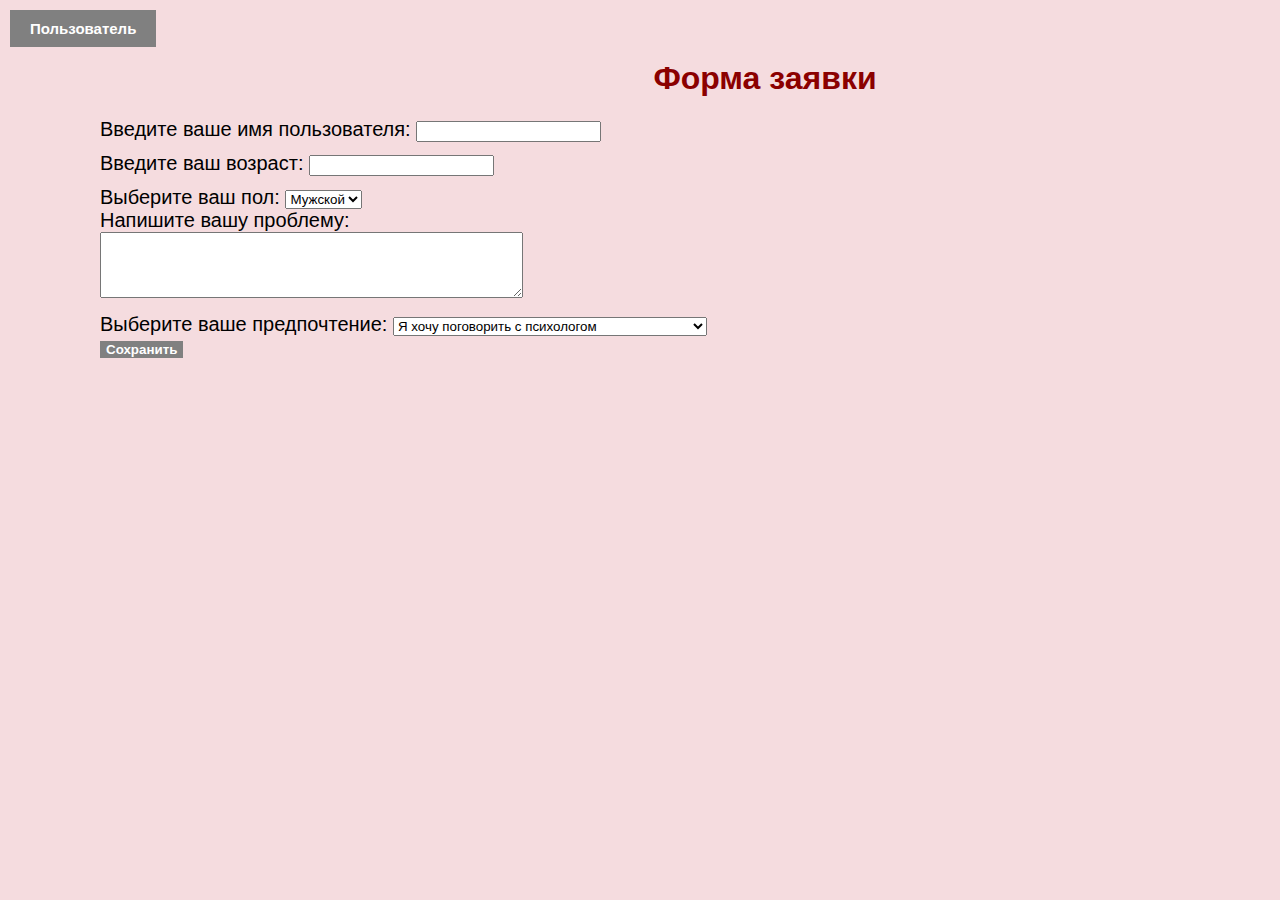
<file: applicationform.html>
<!DOCTYPE html>
<html lang="en">
<head>
  <meta charset="UTF-8">
  <meta name="viewport" content="width=device-width, initial-scale=1.0">
  <title>Психологическая онлайн помощь</title>
  <style>
    body {
      font-family: Arial, sans-serif;
      margin: 0;
      padding: 0;
      background-color: rgba(215, 116, 128, 0.2549019607843137); /* Цвет фона */
    }

    form {
      margin-bottom: 20px;
    }

    /* Стили для панели пользователя */
    .user-panel {
      display: none;
      position: absolute;
      top: 40px; /* Расположение панели относительно верхнего края */
      left: 10px; /* Расположение панели относительно левого края */
      background-color: #ffc0cb; /* Светло-розовый цвет */
      border: 1px solid #ccc;
      padding: 20px; /* Увеличим отступы */
      z-index: 1; /* Для управления порядком слоев */
      width: 250px; /* Увеличим ширину панели */
    }

    .user-button {
      position: fixed;
      top: 10px;
      left: 10px;
      background-color: #808080; /* Серый цвет для кнопки */
      color: #fff; /* Белый цвет текста */
      border: none;
      padding: 10px 20px; /* Увеличим отступы */
      cursor: pointer;
      font-family: "Comic Sans MS", cursive, sans-serif;
      font-weight: bold; /* Жирный шрифт */
      font-size: 15px;
    }

    .user-button:hover {
      background-color: #a9a9a9; /* Изменение цвета при наведении */
    }

    .user-panel button {
      background-color: #808080; /* Серый цвет для кнопок */
      color: #fff; /* Белый цвет текста */
      border: none;
      padding: 10px 20px; /* Увеличим отступы */
      margin-right: 10px; /* Добавим отступ между кнопками */
      cursor: pointer;
    }

    .user-panel button:hover {
      background-color: #a9a9a9; /* Изменение цвета при наведении */
    }

    #applicationForm {
      margin-left: 100px;
      font-family: "Comic Sans MS", cursive, sans-serif;
      font-size: 20px; /* Размер шрифта для формы */
    }

    #applicationForm label,
    #applicationForm input,
    #applicationForm textarea {
      margin-bottom: 10px; /* Увеличиваем расстояние между элементами */
    }

    h1 {
      font-family: "Comic Sans MS", cursive, sans-serif;
      color: darkred; /* Цвет текста */
      text-align: center; /* Выравнивание по центру */
      margin-top: 60px;
      margin-left: 250px;
    }

    #saveBtn {
      font-family: "Comic Sans MS", cursive, sans-serif;
      font-weight: bold; /* Жирный шрифт */
      background-color: #808080; /* Серый цвет для кнопки */
      color: #fff; /* Белый цвет текста */
      border: none;
    }
  </style>
</head>
<body>
  <!-- Кнопка "Пользователь" в верхнем левом углу -->
  <button id="userButton" class="user-button" onclick="displayUserPanel()">Пользователь</button>

  <div id="userPanel" class="user-panel">
    <h2>Данные пользователя:</h2>
    <div id="userData"></div>
    <button onclick="editUserData()">Изменить данные</button>
    <button onclick="deleteUserData()" style="margin-top: 8px;">Удалить</button>
  </div>

  <!-- Обертка для содержимого формы -->
  <div class="content-wrapper">
    <h1> Форма заявки</h1>
    <!-- Форма заявки -->
    <form id="applicationForm">
      <label for="name">Введите ваше имя пользователя:</label>
      <input type="text" id="name" required><br>

      <label for="age">Введите ваш возраст:</label>
      <input type="number" id="age" required><br>

      <label for="gender">Выберите ваш пол:</label>
      <select id="gender" required>
        <option value="male">Мужской</option>
        <option value="female">Женский</option>
        <option value="other">Другое</option>
      </select><br>

      <label for="issue">Напишите вашу проблему:</label><br>
      <textarea id="issue" rows="4" cols="50" required></textarea><br>

      <label for="preference">Выберите ваше предпочтение:</label>
      <select id="preference" required>
        <option value="psychologist">Я хочу поговорить с психологом</option>
        <option value="peer">Я хочу поговорить с человеком моего возраста</option>
        <option value="no_psychologist">Я не хочу беседовать с психологом</option>
        <option value="social_media">Я хочу связаться с психологом через соц.сеть</option>
      </select><br>

      <button type="button" id="saveBtn" onclick="saveUserData()">Сохранить</button>
    </form>
  </div>

  <script>
    function saveUserData() {
      // Получаем данные из формы
      var name = document.getElementById('name').value;
      var age = document.getElementById('age').value;
      var gender = document.getElementById('gender').value;
      var issue = document.getElementById('issue').value;
      var preference = document.getElementById('preference').value;

      // Формируем объект с данными пользователя
      var userData = {
        name: name,
        age: age,
        gender: gender,
        issue: issue,
        preference: preference
      };

      // Преобразуем объект в строку JSON и сохраняем в localStorage
      localStorage.setItem('userData', JSON.stringify(userData));
    }

    // Функция для отображения данных пользователя при нажатии на кнопку "Пользователь"
    function displayUserPanel() {
      // Получаем данные из localStorage
      var userDataString = localStorage.getItem('userData');

      // Проверяем, есть ли сохраненные данные
      if (userDataString) {
        // Преобразуем строку JSON обратно в объект
        var userData = JSON.parse(userDataString);

        // Формируем сообщение с данными пользователя
        var userDataMessage = `
          Имя пользователя: ${userData.name}<br>
          Возраст: ${userData.age}<br>
          Пол: ${userData.gender}<br>
          Проблема: ${userData.issue}<br>
          Предпочтение: ${userData.preference}
        `;

        // Выводим сообщение с данными пользователя
        document.getElementById('userData').innerHTML = userDataMessage;

        // Показываем панель пользователя
        document.getElementById('userPanel').style.display = 'block';
      } else {
        alert('Данные пользователя не найдены.');
      }
    }

    // Функция для редактирования данных пользователя
    function editUserData() {
      var userDataString = localStorage.getItem('userData');
      if (userDataString) {
        // Преобразуем строку JSON обратно в объект
        var userData = JSON.parse(userDataString);

        // Заполняем поля формы сохраненными данными
        document.getElementById('name').value = userData.name;
        document.getElementById('age').value = userData.age;
        document.getElementById('gender').value = userData.gender;
        document.getElementById('issue').value = userData.issue;
        document.getElementById('preference').value = userData.preference;
      } else {
        alert('Данные пользователя не найдены.');
      }
    }

    // Функция для удаления сохраненных данных
    function deleteUserData() {
      localStorage.removeItem('userData');
      alert('Данные пользователя удалены.');
      // Очистка данных пользователя на странице
      document.getElementById('userData').innerHTML = '';
      // Скрытие панели пользователя
      document.getElementById('userPanel').style.display = 'none';
    }
  </script>
</body>
</html>
</file>
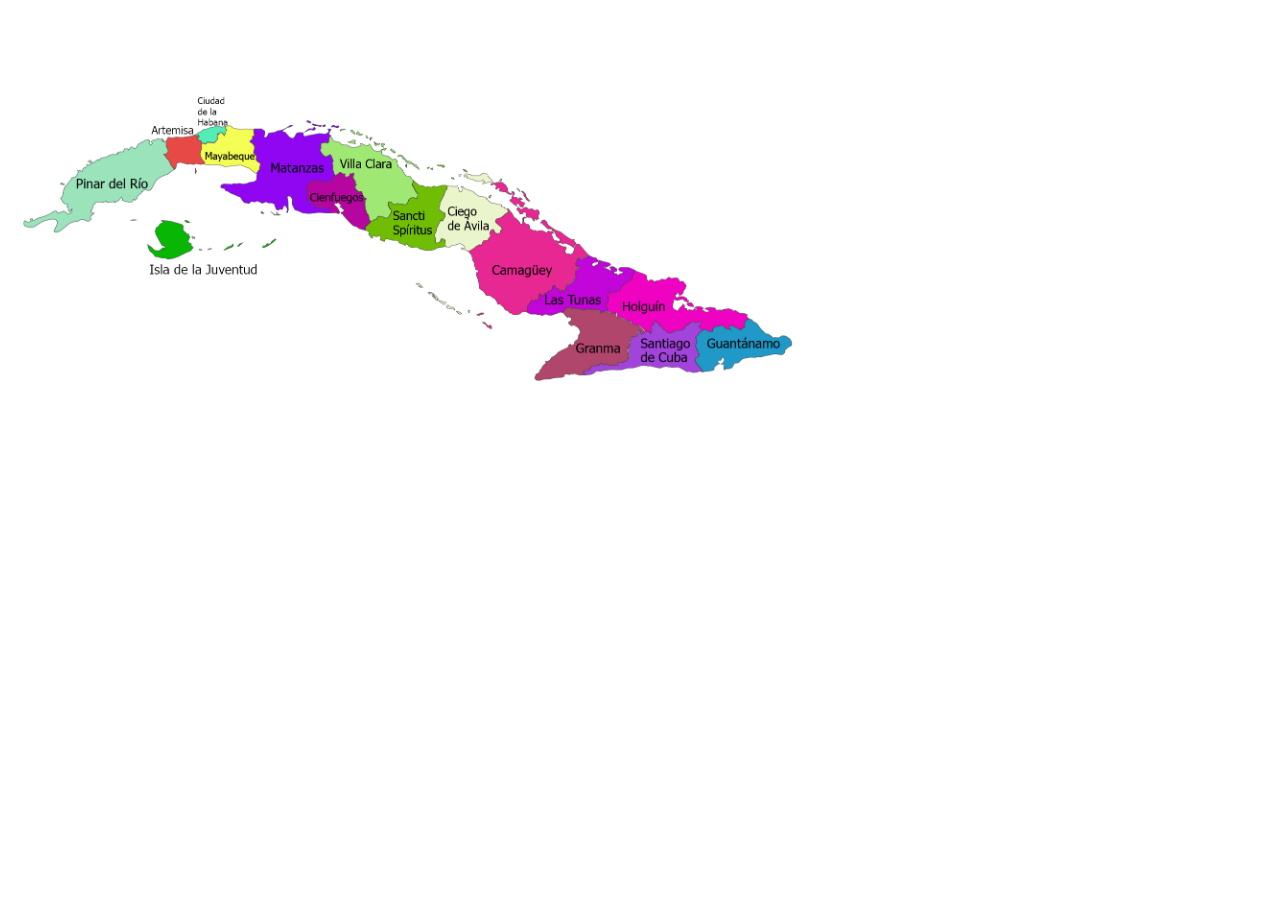
<file: mapCuba.html>
<!DOCTYPE html>
<html lang="en">
<head>
<meta charset="UTF-8">
<meta name="viewport" content="width=device-width, initial-scale=1.0">
<title>Интерактивная карта Кубы</title>
<script src="https://code.jquery.com/jquery-3.6.0.min.js"></script>
<style>
    /* Стили для карты */
    #map {
        position: relative;
    }
    /* Стили для областей */
    .region {
        position: absolute;
        cursor: pointer;
        border: 1px solid transparent;
    }
    /* Стили для всплывающего блока */
    .info-box {
        display: none;
        position: absolute;
        background-color: #fff;
        padding: 10px;
        border: 1px solid #ccc;
        border-radius: 5px;
        box-shadow: 0 2px 5px rgba(0,0,0,0.2);
    }
	
	.region:hover {
    background-color: rgba(255, 255, 255, 0);
	}
</style>
</head>
<body>

<div id="map">
    <img src="img/map.png" alt="Карта Кубы" style="width: 800px; height: auto;">
    <div class="region" id="havana" style="top: 95px; left: 196px; width: 20px; height: 40px;"></div>
    <div class="region" id="pinar-del-rio" style="top: 150px; left: 70px; width: 80px; height: 40px;"></div>
    <div class="region" id="matanzas" style="top: 120px; left: 245px; width: 50px; height: 70px;"></div>
	<div class="region" id="mayabeque" style="top: 115px; left: 205px; width: 40px; height: 43px;"></div>
	<div class="region" id="artemisa" style="top: 120px; left: 166px; width: 25px; height: 30px;"></div>
	<div class="region" id="villa-clara" style="top: 110px; left: 335px; width: 50px; height: 60px;"></div>
	<div class="region" id="cienfuegos" style="top: 165px; left: 310px; width: 40px; height: 40px;"></div>
	<div class="region" id="sancti-spiritus" style="top: 190px; left: 370px; width: 45px; height: 45px;"></div>
	<div class="region" id="ciego-de-avila" style="top: 175px; left: 430px; width: 45px; height: 55px;"></div>
	<div class="region" id="camaguey" style="top: 230px; left: 480px; width: 60px; height: 50px;"></div>
	<div class="region" id="las-tunas" style="top: 270px; left: 540px; width: 40px; height: 30px;"></div>
	<div class="region" id="holguin" style="top: 270px; left: 620px; width: 40px; height: 40px;"></div>
	<div class="region" id="granma" style="top: 310px; left: 560px; width: 55px; height: 50px;"></div>
	<div class="region" id="santiago-de-cuba" style="top: 320px; left: 635px; width: 50px; height: 40px;"></div>
	<div class="region" id="guanta" style="top: 320px; left: 695px; width: 60px; height: 40px;"></div>
	<div class="region" id="isla-de-la-juventud" style="top: 210px; left: 145px; width: 40px; height: 40px;"></div>
</div>

<div class="info-box" id="info-havana" style="top: 220px; left: 280px;">
    <h3>Гавана (La Habana)</h3>
    <p>Название главного города: Гавана (La Habana)</p>
    <p>Название местности: Прибрежные районы</p>
    <p>Количество сайтов психологической помощи в данной области: 25</p>
    <p>Номер телефона: 87056249118</p>
    <p>График работы: Пн-Пт: 6:00-23:00</p>
</div>

<div class="info-box" id="info-pinar-del-rio" style="top: 200px; left: 120px;">
    <h3>Пинар-дель-Рио</h3>
    <p>Название главного города: Пинар-дель-Рио</p>
    <p>Название местности: Горные районы</p>
    <p>Количество сайтов психологической помощи в данной области: 15</p>
    <p>Номер телефона: 87056249118</p>
    <p>График работы: Пн-Пт: 6:00-23:00</p>
</div>

<div class="info-box" id="info-matanzas" style="top: 270px; left: 420px;">
    <h3>Матансас (Matanzas)</h3>
    <p>Название главного города: Карденас</p>
    <p>Название местности: Побережье Верхнего Кубы</p>
    <p>Количество сайтов психологической помощи в данной области: 20</p>
    <p>Номер телефона: 87056249118</p>
    <p>График работы: Пн-Пт: 6:00-23:00</p>
</div>

<div class="info-box" id="info-mayabeque" style="top: 200px; left: 220px;">
    <h3>Маябеке (Mayabeque)</h3>
    <p>Название главного города: Сал-Хосе-де-лас-Лахас</p>
    <p>Название местности: Побережье</p>
    <p>Количество сайтов психологической помощи в данной области: 18</p>
    <p>Номер телефона: 87056249118</p>
    <p>График работы: Пн-Пт: 6:00-23:00</p>
</div>

<div class="info-box" id="info-artemisa" style="top: 210px; left: 220px;">
    <h3>Артемиса (Artemisa)</h3>
    <p>Название главного города: Артемиса (Artemisa)</p>
    <p>Название местности: Побережье</p>
    <p>Количество сайтов психологической помощи в данной области: 25</p>
    <p>Номер телефона: 87056249118</p>
    <p>График работы: Пн-Пт: 6:00-23:00</p>
</div>

<div class="info-box" id="info-villa-clara" style="top: 250px; left: 300px;">
    <h3>Вилья-Клара (Villa-clara)</h3>
    <p>Название главного города: Санта-Клара</p>
    <p>Название местности: Центральная часть</p>
    <p>Количество сайтов психологической помощи в данной области: 25</p>
    <p>Номер телефона: 87056249118</p>
    <p>График работы: Пн-Пт: 6:00-23:00</p>
</div>

<div class="info-box" id="info-cienfuegos" style="top: 250px; left: 300px;">
    <h3>Сьенфуэгос (Cienfuegos)</h3>
    <p>Название главного города: Сьенфуэгос</p>
    <p>Название местности: Прибрежные районы</p>
    <p>Количество сайтов психологической помощи в данной области: 25</p>
    <p>Номер телефона: 87056249118</p>
    <p>График работы: Пн-Пт: 6:00-23:00</p>
</div>

<div class="info-box" id="info-sancti-spiritus" style="top: 270px; left: 420px;">
    <h3>Санкти-Спиритус (Sancti-spiritus)</h3>
    <p>Название главного города: Санкти-Спиритус</p>
    <p>Название местности: Сельская местность</p>
    <p>Количество сайтов психологической помощи в данной области: 20</p>
    <p>Номер телефона: 87056249118</p>
    <p>График работы: Пн-Пт: 6:00-23:00</p>
</div>

<div class="info-box" id="info-ciego-de-avila" style="top: 270px; left: 420px;">
    <h3>Сьего-де-Авило (Ciego-de-avila)</h3>
    <p>Название главного города: Сьего-де-Авило</p>
    <p>Название местности: Центральная часть</p>
    <p>Количество сайтов психологической помощи в данной области: 20</p>
    <p>Номер телефона: 87056249118</p>
    <p>График работы: Пн-Пт: 6:00-23:00</p>
</div>

<div class="info-box" id="info-camaguey" style="top: 340px; left: 460px;">
    <h3>Камагуэй (Camaguey)</h3>
    <p>Название главного города: Камагуэй</p>
    <p>Название местности: Сельская местность</p>
    <p>Количество сайтов психологической помощи в данной области: 20</p>
    <p>Номер телефона: 87056249118</p>
    <p>График работы: Пн-Пт: 6:00-23:00</p>
</div>

<div class="info-box" id="info-las-tunas" style="top: 350px; left: 470px;">
    <h3>Лас-Тунас (Las-tunas)</h3>
    <p>Название главного города: Лас-Тунас</p>
    <p>Название местности: Сельская местность</p>
    <p>Количество сайтов психологической помощи в данной области: 20</p>
    <p>Номер телефона: 87056249118</p>
    <p>График работы: Пн-Пт: 6:00-23:00</p>
</div>

<div class="info-box" id="info-holguin" style="top: 370px; left: 560px;">
    <h3>Ольгин (Holguin)</h3>
    <p>Название главного города: Ольгин</p>
    <p>Название местности: Побережье</p>
    <p>Количество сайтов психологической помощи в данной области: 20</p>
    <p>Номер телефона: 87056249118</p>
    <p>График работы: Пн-Пт: 6:00-23:00</p>
</div>

<div class="info-box" id="info-granma" style="top: 390px; left: 540px;">
    <h3>Гранма (Granma)</h3>
    <p>Название главного города: Баямо</p>
    <p>Название местности: Побережье</p>
    <p>Количество сайтов психологической помощи в данной области: 20</p>
    <p>Номер телефона: 87056249118</p>
    <p>График работы: Пн-Пт: 6:00-23:00</p>
</div>

<div class="info-box" id="info-santiago-de-cuba" style="top: 390px; left: 550px;">
    <h3>Сантьяго-де-Куба (Santiago-de-cuba)</h3>
    <p>Название главного города: Сантьяго-де-Куба</p>
    <p>Название местности: Побережье</p>
    <p>Количество сайтов психологической помощи в данной области: 20</p>
    <p>Номер телефона: 87056249118</p>
    <p>График работы: Пн-Пт: 6:00-23:00</p>
</div>

<div class="info-box" id="info-guanta" style="top: 395px; left: 550px;">
    <h3>Гуантанамо (Guanta)</h3>
    <p>Название главного города: Гуантанамо</p>
    <p>Название местности: Прибрежные районы</p>
    <p>Количество сайтов психологической помощи в данной области: 25</p>
    <p>Номер телефона: 87056249118</p>
    <p>График работы: Пн-Пт: 6:00-23:00</p>
</div>

<div class="info-box" id="info-isla-de-la-juventud" style="top: 290px; left: 120px;">
    <h3>Нуэва Херона (Isla-de-la-juventud)</h3>
    <p>Название главного города: Нуэва Херона</p>
    <p>Название местности: Побережье</p>
    <p>Количество сайтов психологической помощи в данной области: 20</p>
    <p>Номер телефона: 87056249118</p>
    <p>График работы: Пн-Пт: 6:00-23:00</p>
</div>

<script>
    $(document).ready(function() {
        // Показываем всплывающий блок при наведении на область
        $(".region").hover(function() {
            var regionId = $(this).attr("id");
            $("#info-" + regionId).show();
        }, function() {
            $(".info-box").hide();
        });
    });
</script>

</body>
</html>
</file>
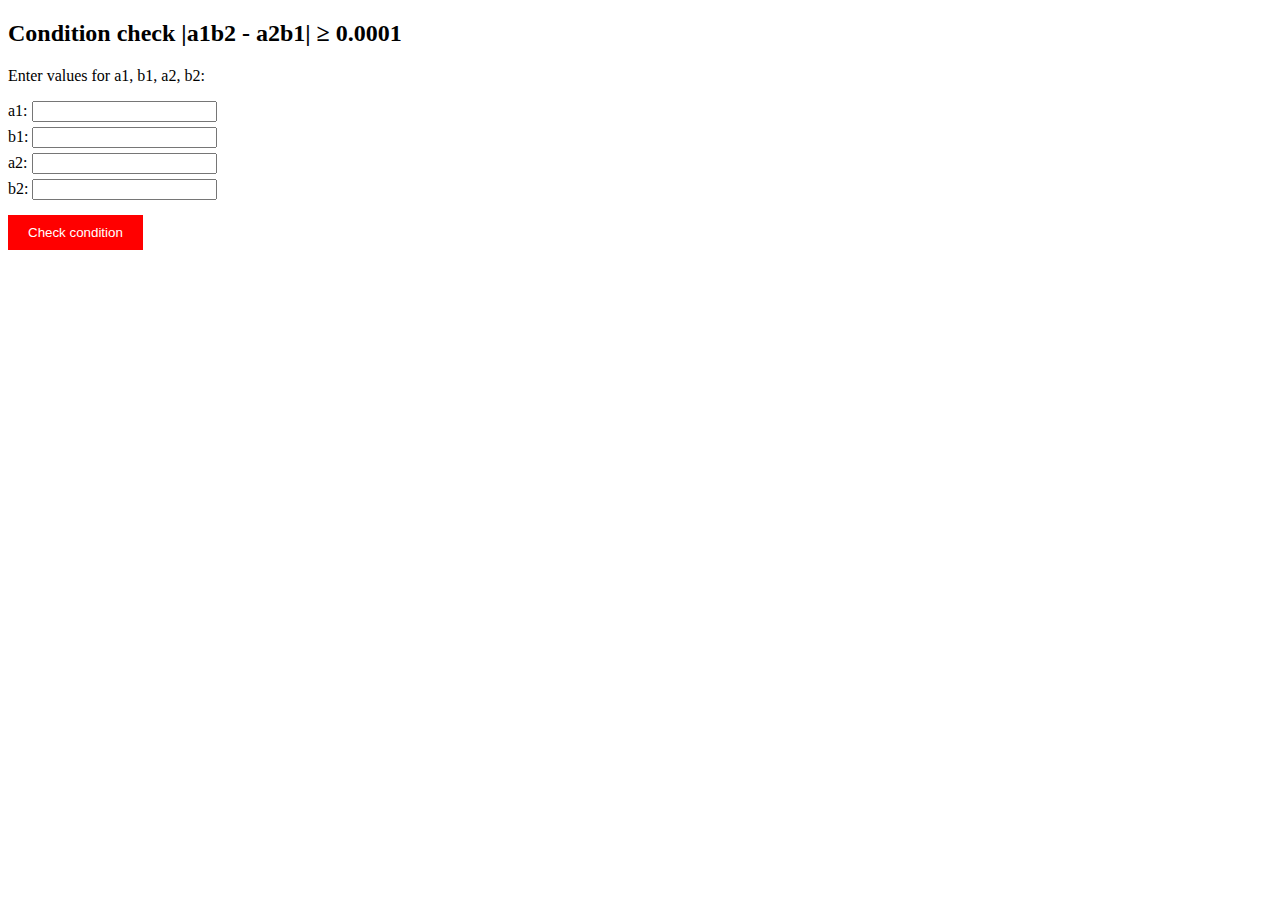
<file: Lab11/task1.html>
<!DOCTYPE html>
<html lang="en">
<head>
<meta charset="UTF-8">
<meta name="viewport" content="width=device-width, initial-scale=1.0">
<style>
    /* Стили для создания расстояния между метками и полями ввода */
    label {
        display: inline-block;
        width: 10px; /* Ширина метки */
        margin-right: 10px; /* Расстояние между меткой и полем ввода */
    }

    /* Стили для создания расстояния между полями ввода */
    input {
        margin-bottom: 5px; /* Расстояние между полями ввода */
    }

    /* Стили для кнопки */
    button {
        margin-top: 10px; /* Расстояние между кнопкой и предыдущим элементом */
        background-color: red; /* Цвет кнопки */
        color: white; /* Цвет текста на кнопке */
        border: none; /* Убираем границу кнопки */
        padding: 10px 20px; /* Внутренний отступ кнопки */
        cursor: pointer; /* Изменяем курсор при наведении на кнопку */
    }
  
  /* Стили для кнопки при наведении */
    button:hover {
        opacity: 0.7; /* Уменьшаем прозрачность кнопки при наведении */
    }
</style>
<title>Laboratory 11, task1.</title>
<script>
    function checkCondition() {
        // Получаем значения a1, b1, a2, b2 из полей ввода
        var a1 = parseFloat(document.getElementById("a1").value);
        var b1 = parseFloat(document.getElementById("b1").value);
        var a2 = parseFloat(document.getElementById("a2").value);
        var b2 = parseFloat(document.getElementById("b2").value);
        
        // Проверяем условие
        var result = Math.abs(a1 * b2 - a2 * b1) >= 0.0001;

        // Выводим результат
        if (result) {
            document.getElementById("result").innerHTML = "|a1b2 - a2b1| ≥ 0.0001: True";
        } else {
            document.getElementById("result").innerHTML = "|a1b2 - a2b1| ≥ 0.0001: False";
        }
    }
</script>
</head>
<body>
	<!-- Проверка условия --> 
    <h2>Condition check |a1b2 - a2b1| ≥ 0.0001</h2>
    <p>Enter values for a1, b1, a2, b2:</p>
    <form>
        <label for="a1">a1:</label>
        <input type="number" id="a1" step="any" required><br>
        
        <label for="b1">b1:</label>
        <input type="number" id="b1" step="any" required><br>
        
        <label for="a2">a2:</label>
        <input type="number" id="a2" step="any" required><br>
        
        <label for="b2">b2:</label>
        <input type="number" id="b2" step="any" required><br>
        
		<!-- Проверка условия --> 
        <button type="button" onclick="checkCondition()">Check condition</button>
    </form>
    <div id="result"></div>
</body>
</html>
</file>
